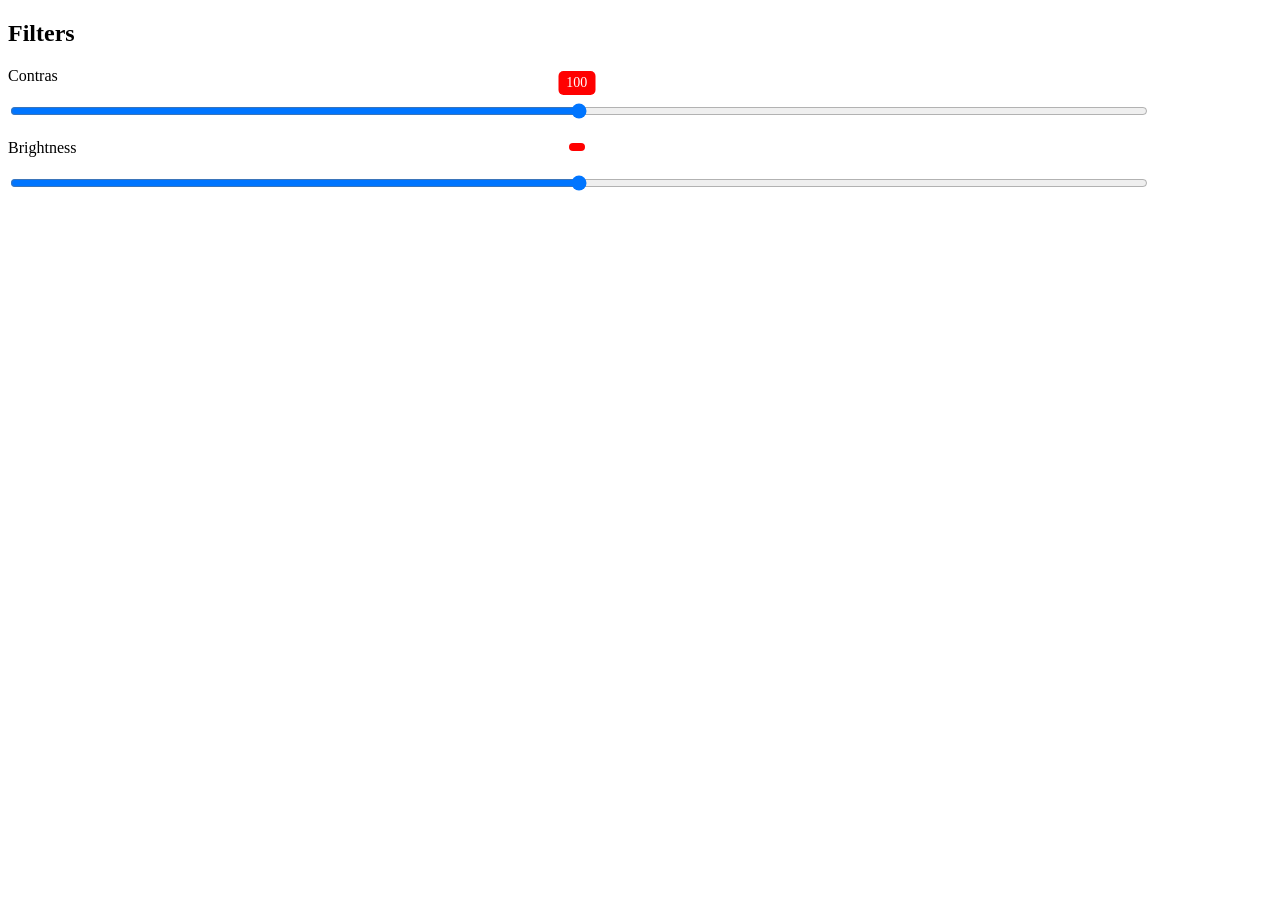
<file: Javascript language/Try/index.html>
<!DOCTYPE html>
<html lang="en">
<head>
    <meta charset="UTF-8">
    <meta name="viewport" content="width=device-width, initial-scale=1.0">
    <title>Document</title>
    <link rel="stylesheet" href="style.css">
</head>
<body>
    <main>
        <section>
            <div class="right">
                <h2>Filters</h2>
                <div class="filter">
                    <p>Contras</p>
                
                    <div class="range-box">
                        <span id="showValue"></span>
                
                        <input
                            id="slider"
                            type="range"
                            min="0"
                            max="200"
                            value="100"
                        >
                    </div>
                </div>
                <div class="filter">
                    <p>Brightness</p>
                
                    <div class="range-box">
                        <span id="showValue"></span>
                
                        <input
                            id="slider"
                            type="range"
                            min="0"
                            max="200"
                            value="100"
                        >
                    </div>
                </div>
            </div>
        </section>
    </main>
    <script src="app.js"></script>
</body>
</html>
</file>
<file: Javascript language/Try/style.css>
.range-box{
    position: relative;
    width: 90%;
}

#slider{
    width: 100%;
}

#showValue{
    position: absolute;
    top: -30px;
    left: 50%;
    transform: translateX(-50%);
    
    background: red;
    color: white;

    padding: 4px 8px;
    border-radius: 5px;
    font-size: 14px;
}
</file>
